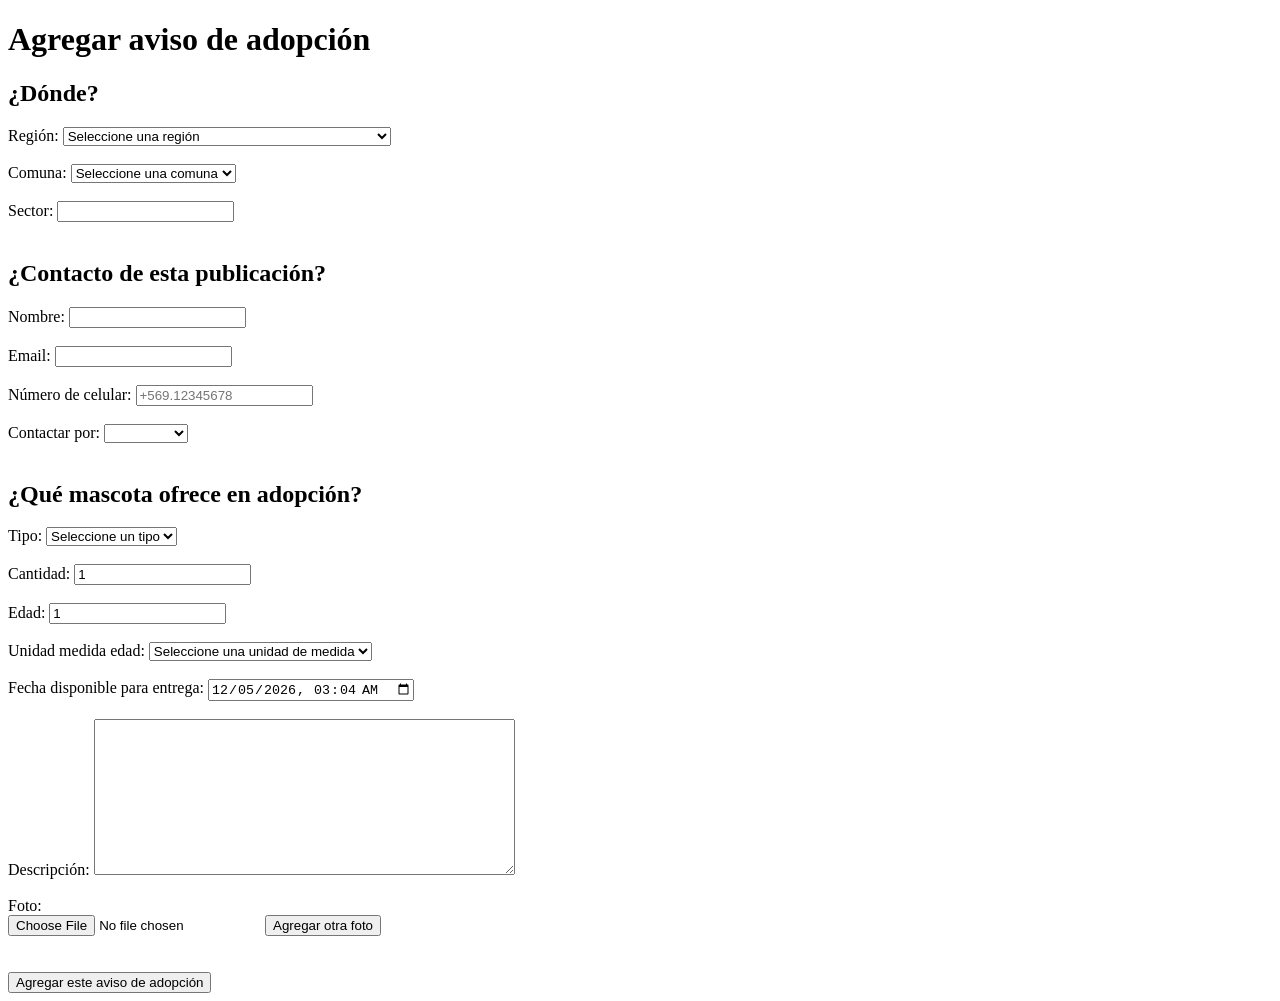
<file: html/aviso.html>
<!DOCTYPE html>
<html lang="es">
    <head>
        <title>Meowl Adopta</title>
    </head>
    <body>
        <h1>Agregar aviso de adopción</h1>
        <form class="formulario" id="aviso-form" onsubmit="return validarForm()">
            <h2>¿Dónde?</h2>
            <label> Región:</label>
            <select id="region-select" name="region" required>
                <option value="">Seleccione una región</option>
            </select>
            <br><br>
            <label> Comuna:</label>
            <select id="comuna-select" name="comuna" required>
                <option value="">Seleccione una comuna</option>
            </select>
            <br><br>
            <label> Sector:</label>
            <input id="sector" name="sector" type="text" maxlength="100">
            <br><br>
            <h2>¿Contacto de esta publicación?</h2>
            <label> Nombre:</label>
            <input id="nombre" name="nombre" type="text" maxlength="200" minlength="3" required>
            <br><br>
            <label> Email:</label>
            <input id="email" name="email" type="email" maxlength="100" required> 
            <br><br>
            <label> Número de celular:</label>
            <input id="celular" name="celular" type="tel" placeholder="+569.12345678">
            <br><br>
            <label> Contactar por:</label>
            <select id="contacto" name="contacto">
                <option value=""></option>
                <option value="whatsapp">WhatsApp</option>
                <option value="telegram">Telegram</option>
                <option value="x">X</option>
                <option value="instagram">Instagram</option>
                <option value="tiktok">TikTok</option>
            </select>
            <br><br>
            <div id="campo-extra"></div>
            <h2>¿Qué mascota ofrece en adopción?</h2>
            <label> Tipo:</label>
            <select id="tipo" name="tipo" required>
                <option value="">Seleccione un tipo</option>
                <option value="gato">Gato</option>
                <option value="perro">Perro</option>
            </select>
            <br><br>
            <label> Cantidad:</label>
            <input id="cantidad" name="cantidad" type="number" value="1" min="1" required>
            <br><br>
            <label> Edad:</label>
            <input id="edad" name="edad" type="number" value="1" min="1" required>
            <br><br>
            <label> Unidad medida edad:</label>
            <select id="unidad" name="unidad" required>
                <option value="">Seleccione una unidad de medida</option>
                <option value="meses">Meses</option>
                <option value="años">Años</option>
            </select>
            <br><br>
            <label> Fecha disponible para entrega:</label>
            <input id="fecha" name="fecha" type="datetime-local" required>
            <br><br>
            <label> Descripción:</label>
            <textarea name="descripcion" id="descripcion" cols="50" rows="10"></textarea>
            <br><br>
            <label> Foto:</label>
            <div id="contenedorFotos">
            <input type="file" name="fotos[]" required>
            <button type="button" id="agregarFoto">Agregar otra foto</button>
            </div>
            <br><br>
            <button type="button" id="btn-agregar-aviso">Agregar este aviso de adopción</button>
        </form>
        <script lang="javascript" src="../js/aviso.js"></script>
        <script lang="javascript" src="../js/region_comuna.js"></script>
    </body>
</html>
</file>
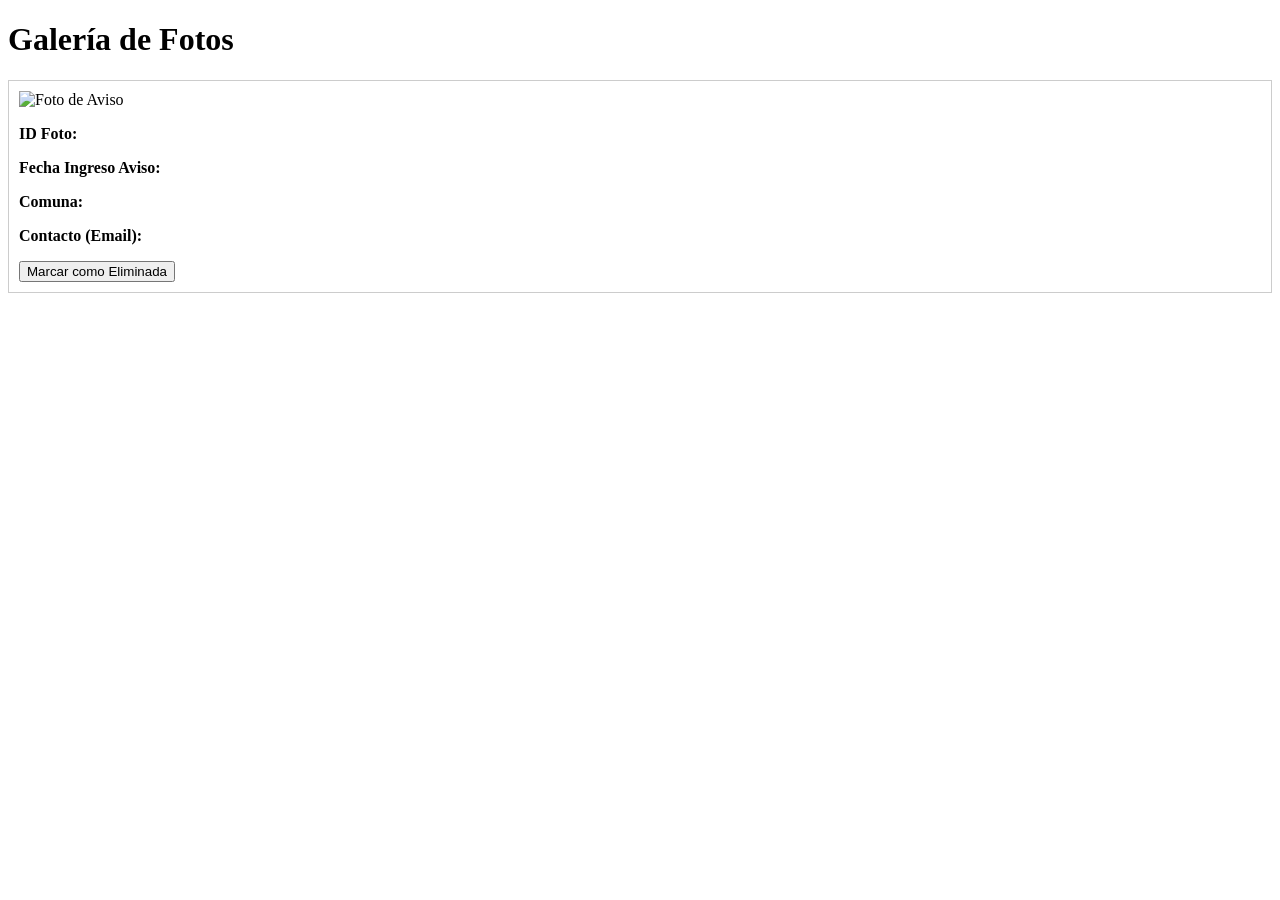
<file: tarea4/src/main/resources/templates/t5-admin-fotos.html>
<!DOCTYPE html>
<html xmlns:th="http://www.thymeleaf.org">
<head>
    <title>Galería de Fotos</title>
    <meta name="_csrf" th:content="${_csrf.token}"/> 
    <meta name="_csrf_header" th:content="${_csrf.headerName}"/>
</head>
<body>

    <h1>Galería de Fotos</h1>
    
   <div th:each="foto : ${fotos}" style="border: 1px solid #ccc; padding: 10px; margin-bottom: 10px;">
    
    <div>
        <img th:src="@{/}+${#strings.substringAfter(foto.rutaArchivo, 'static/')}" 
             alt="Foto de Aviso" style="max-width: 200px; height: auto;"/>
    </div>

    <div>
        <p><strong>ID Foto:</strong> <span th:text="${foto.idFoto}"></span></p>
        
        <p><strong>Fecha Ingreso Aviso:</strong> <span th:text="${#temporals.format(foto.fechaIngresoAviso, 'dd-MM-yyyy HH:mm')}"></span></p>
        <p><strong>Comuna:</strong> <span th:text="${foto.nombreComuna}"></span></p>
        <p><strong>Contacto (Email):</strong> <span th:text="${foto.emailContacto}"></span></p>
    </div>

    <div>
        <button th:onclick="|pedirMotivoEliminacion(${foto.idFoto})|">
            Marcar como Eliminada
        </button>
    </div>
</div>
<script th:src="@{/js/admin.js}"></script>
</body>
</html>
</file>
